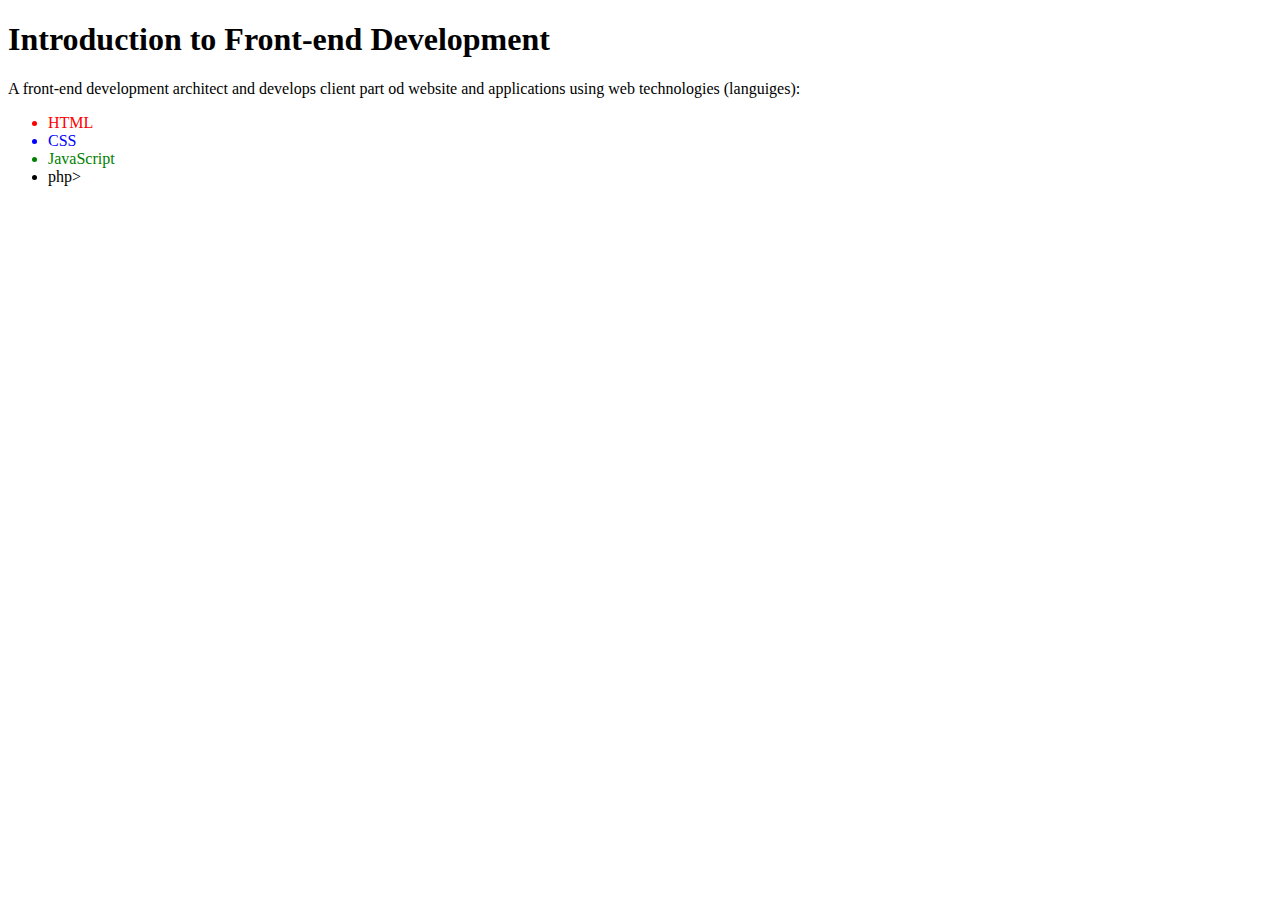
<file: index.html>
<!DOCTYPE html>
<html>
    <head>

    </head>
    <body>
        <h1>Introduction to Front-end Development</h1>
        <p>A front-end development architect and develops client part od website and applications using web technologies (languiges):
        </p>
        <ul>
            <li style="color:red">HTML</li>
            <li style="color:blue">CSS</li>
            <li style="color:green">JavaScript</li>
            <li>php></li>
        </ul>
    </body>
</html>
</file>
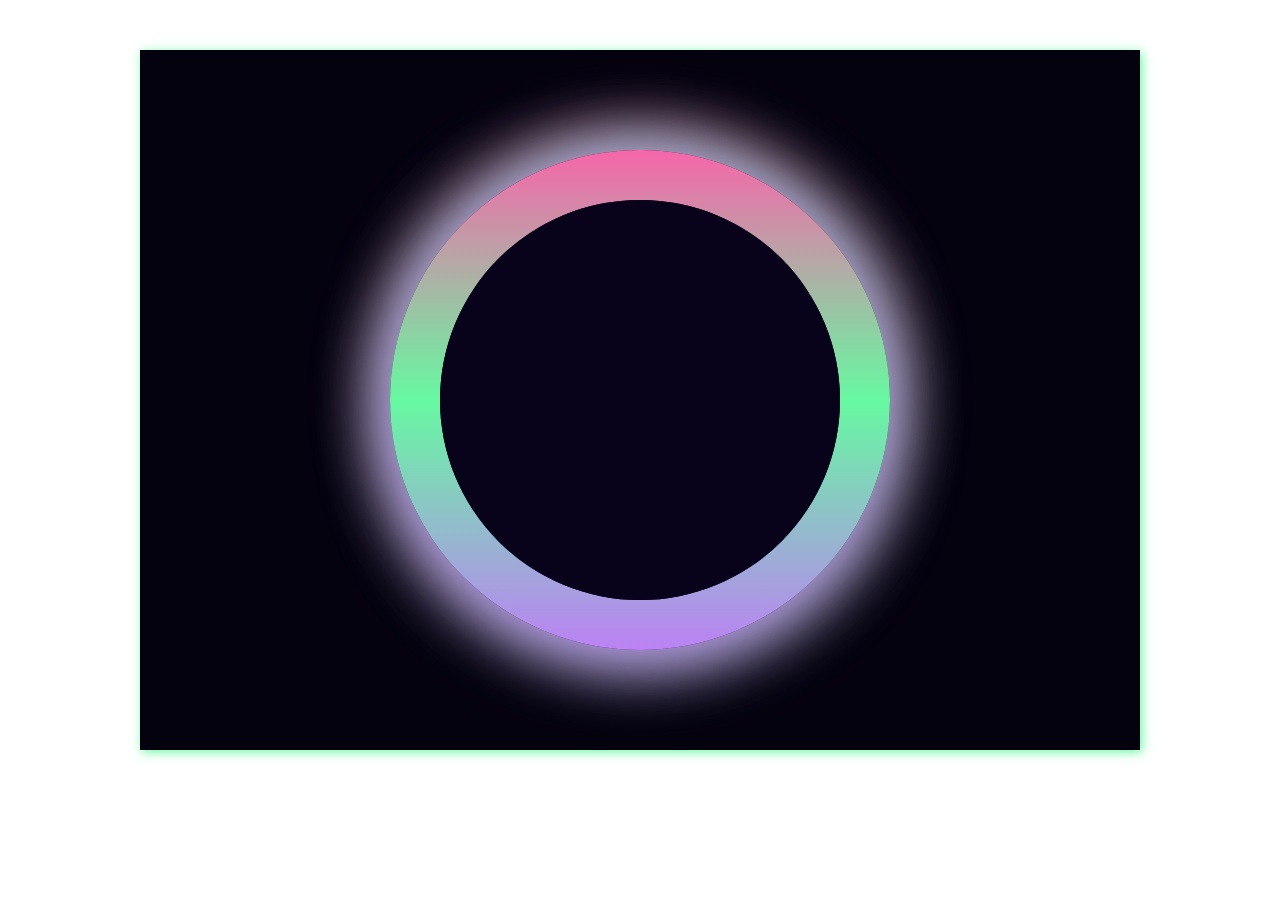
<file: Advanced CSS/online/animacija/index.html>
<!DOCTYPE html>
<html lang="en">
<head>
    <meta charset="UTF-8">
    <meta name="viewport" content="width=device-width, initial-scale=1.0">
    <title>Document</title>
    <link rel="stylesheet" href="style.css">
</head>
<body>
    <div id="pozadina">
        <div id="krug1" class="krug">
            <div id="krug2" class="krug">
                <div id="krug3" class="krug"></div>
            </div>
        </div>       
    </div>
 
        
    </div>
</body>
</html>
</file>
<file: Advanced CSS/online/animacija/style.css>
body{
    filter: saturate(100%);
    filter:sepia(0.1);
}

#pozadina{
    background-color: #050210;
    width: 1000px;
    height: 700px;
    margin: 50px auto;
    box-shadow: 2px 2px 10px #55fb9f;
    position: relative;
    display: flex;
    justify-content: center;
    align-items: center;
}
#krug1{
    width: 500px;
    height: 500px;
    border-radius: 100%;
    background: linear-gradient(#fb5dad , #55fb9f, #b97aff);
    animation-name: rotate_gradient;
    animation-iteration-count: infinite;
    animation-duration: 1.5s;
    animation-fill-mode: forwards;
    animation-timing-function: linear;
    box-shadow: -2px 10px 70px #b97aff  , 0px 0px 70px #55fb9f, 0px -10px 70px #fb5dad ;
    position: relative;
    z-index: 1;
}
@keyframes rotate_gradient {
    from{
        transform: rotateZ(0deg);
    } to{
        transform: rotateZ(360deg);
    }
}

#krug2{
    width: 400px;
    height: 400px;
    border-radius: 100%;
    background-color: #050210;
    position: absolute;
    top: 50%;
    left: 50%;
    transform: translate(-50%, -50%);
    z-index: 2;
}


#krug3{
    width: 400px;
    height: 400px;
    border-radius: 100%;
    background-color: #08021d;
    animation-name: pulse_circle;
    animation-duration: 1.5s;
    animation-iteration-count: infinite;
    position: absolute;
    top: 50%;
    left: 50%;
    transform: translate(-50%, -50%);
    z-index: 3;
}
@keyframes pulse_circle {

    from{
        transform: translate(-50%, -50%) scale(0);
        
    }
    to{
        transform: translate(-50%, -50%) scale(1);
        
    }
    
}
</file>
